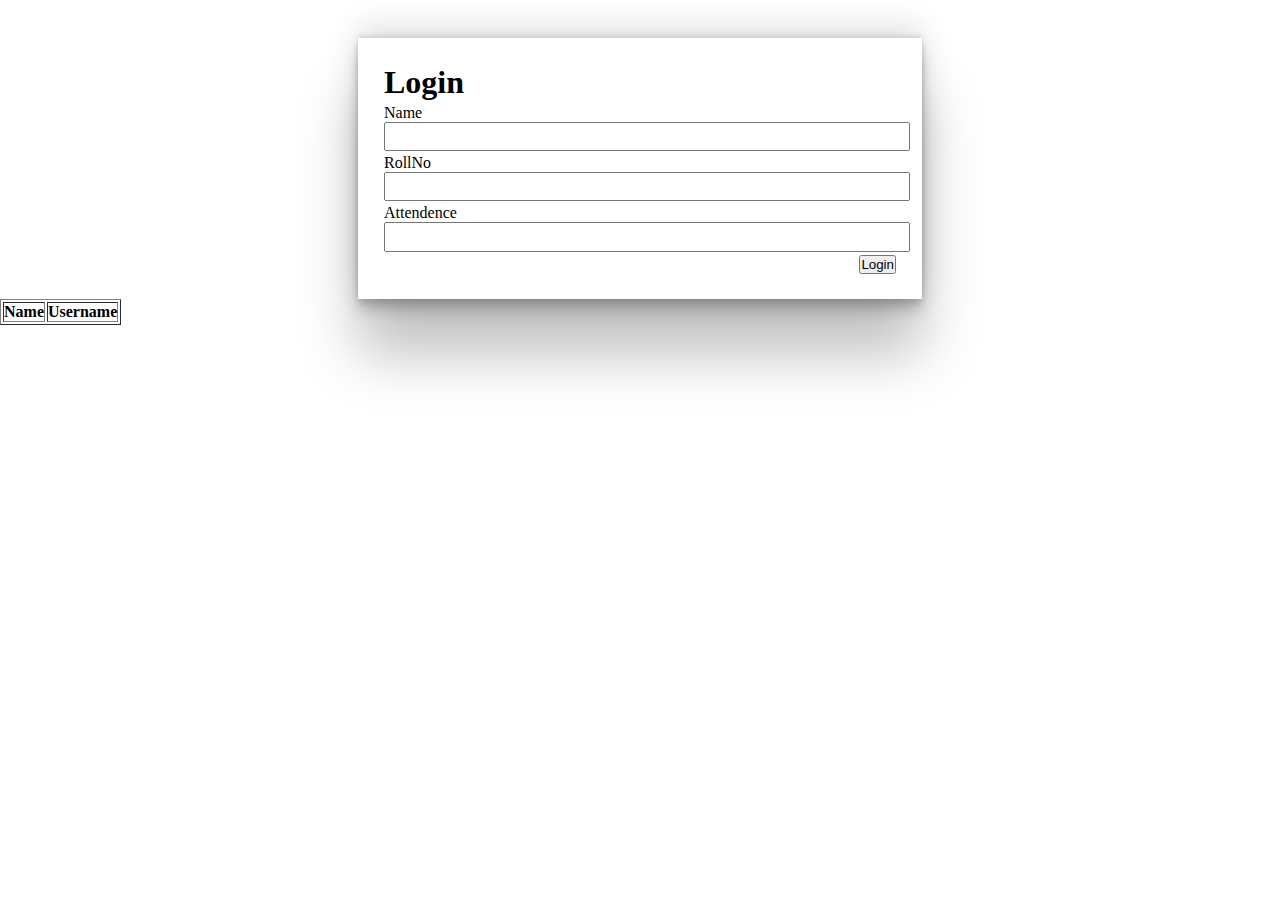
<file: practice/index.html>
<!DOCTYPE html>
<html lang="en">
<head>
    <meta charset="UTF-8">
    <meta name="viewport" content="width=device-width, initial-scale=1.0">
    <title>Document</title>
    <link rel="stylesheet" href="style.css">
    <script src="main.js" defer></script>
</head>
<body>
    
<div class="container">

    <h1 id="loginLogo">Login</h1>
    <div>
        <label for="name">Name</label><br>
        <input type="text" name="name" id="title1">

    </div >
    <div>
           <label for="rollno"> RollNo</label><br>
           <input type="number" name="rollno" id="userId">

        
    </div>
    <div>

        <label for="attendence">Attendence</label><br>
        <input type="text" name="attendence" id="body">
    </div>

    <div class="btn">
        <button onclick="sera()" >Login</button>
    </div>

</div>

<table id="userTable" border="1">
    <thead>
        <tr>
            <th>Name</th>
            <th>Username</th>
        </tr>
    </thead>
    <tbody>
    </tbody>
</table>

</body>
</html>
</file>
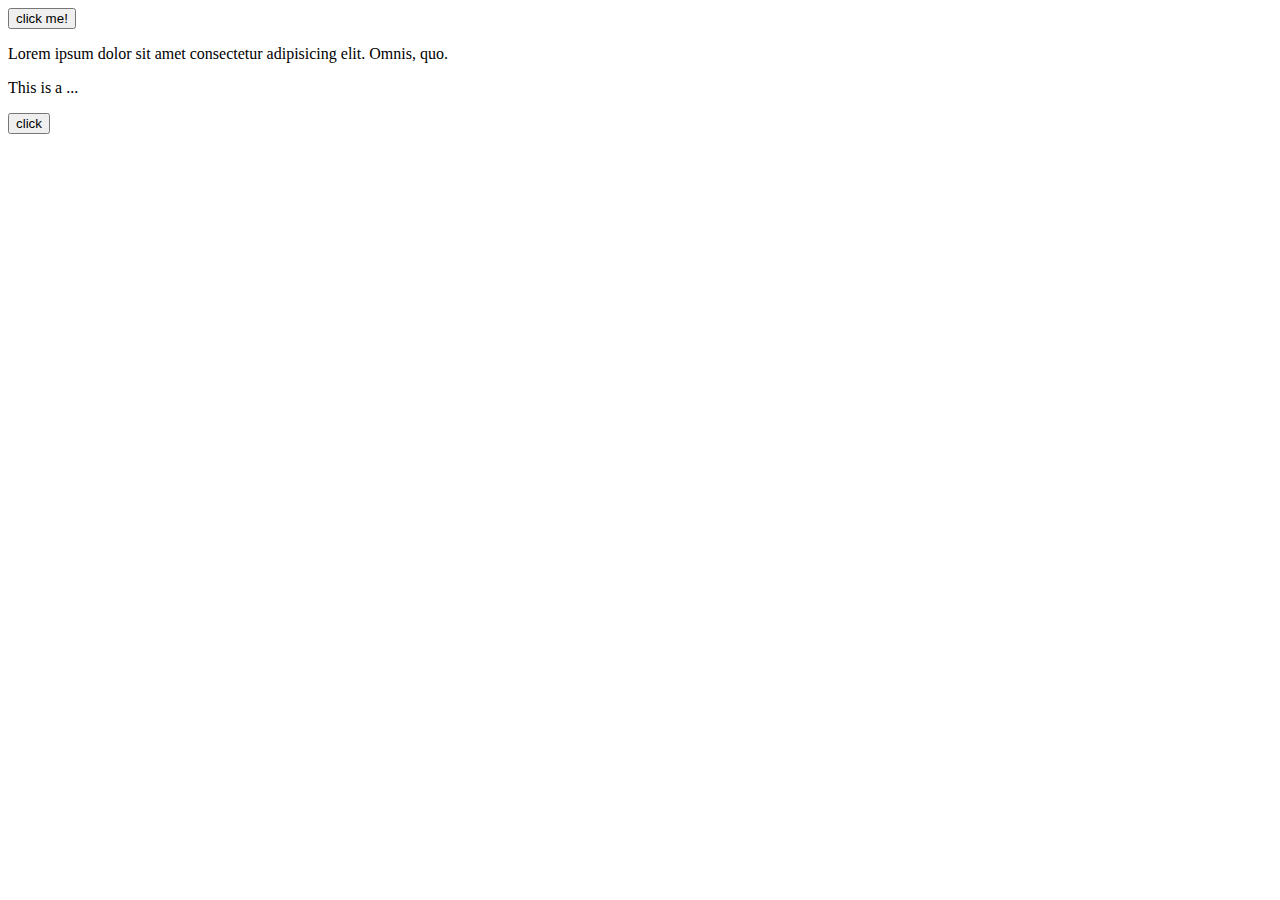
<file: javascript.html>
<!DOCTYPE html>
<html lang="en">

<head>
    <meta charset="UTF-8">
    <meta name="viewport" content="width=device-width, initial-scale=1.0">
    <title>Java Script Tutorial</title>
    <script src="javascrip.js" defer></script>
</head>
<style>
    .tes {
        color: white;
        background-color: rgb(62, 16, 118);
    }
</style>

<body>
    <div id="FirstContainer" class="container">
        <button id="btn" onclick="clicked()">
            click me!
        </button>
        <p>Lorem ipsum dolor sit amet consectetur adipisicing elit. Omnis, quo.</p>
    </div>
    <div class="container">
        <p>This is a ...</p>
    </div>

<button onclick="OnClick()">click </button>

    <!-- <script>

        // 1. Ways to print in js
        // console.log("HELLO WORLD");
        // alert("I am mad");
        // document.write("this is document");

        // 2. Javascrip console API
        console.log("HELLO WORLD",4+6,"hii how are you");
        console.warn("this is a warning");
        console.error("this is a error");

    </script> -->
</body>

</html>
</file>
<file: practice/style.css>
*{
    margin: 0;
    padding: 0;
}

.container{

    width: 40vw;
    margin:  3% auto  auto auto ;
    padding: 2%;
    display: flex;
    flex-direction: column;
    align-items: center;
    box-shadow:  rgba(0, 0, 0, 0.25) 0px 54px 55px, rgba(0, 0, 0, 0.12) 0px -12px 30px, rgba(0, 0, 0, 0.12) 0px 4px 6px, rgba(0, 0, 0, 0.17) 0px 12px 13px, rgba(0, 0, 0, 0.09) 0px -3px 5px;;

}

#loginLogo{
    width: 100%;
    float: left;
}

.btn
{
    display: flex;
    justify-content: end;
    width: 100%;
}

.container div input[type=text],input[type=number]{
    padding: 1%;
    width: 100%;
}

.container div{
    margin-top: 3px;
    width: 100%;

}
</file>
